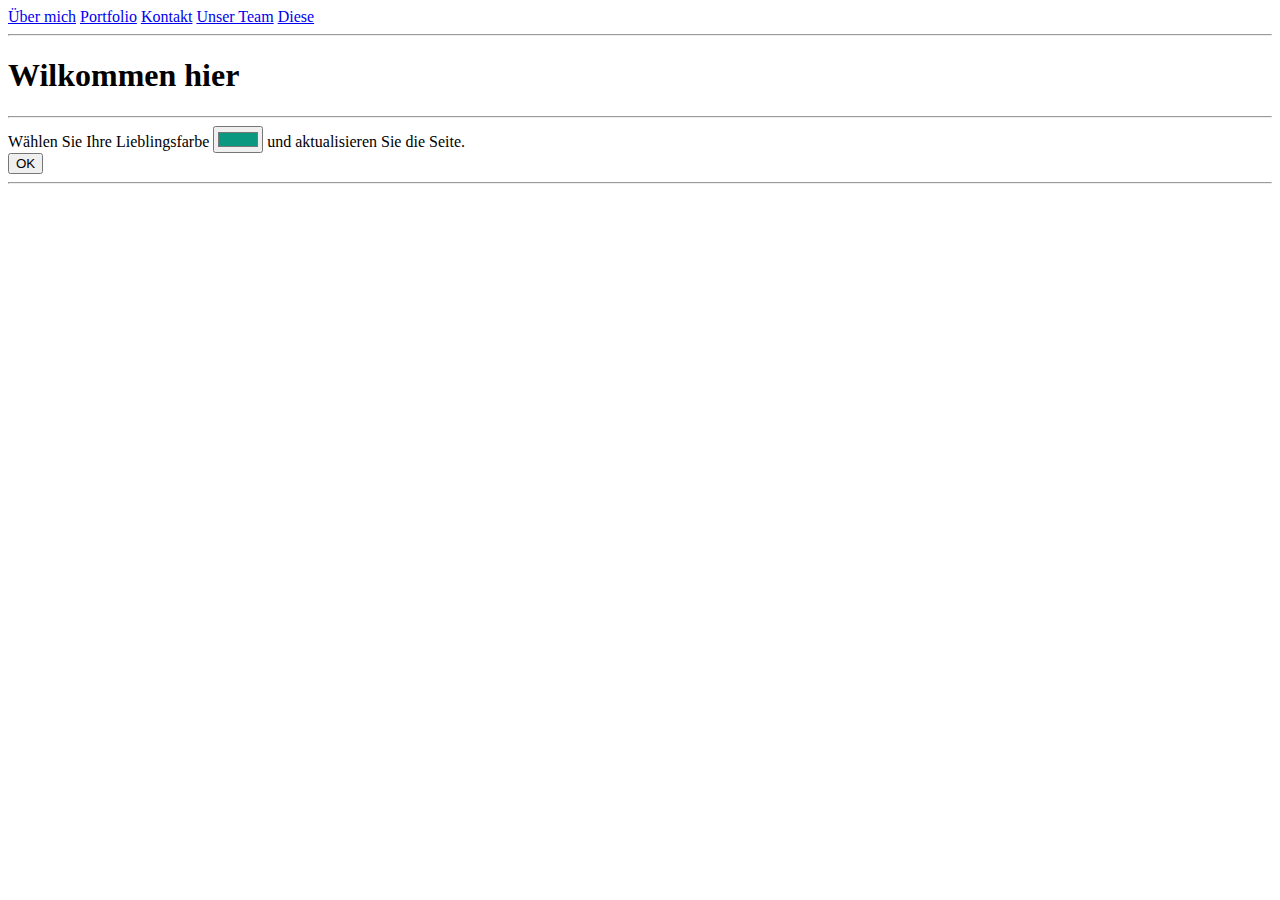
<file: WebProjektShtaninNikolay/index.html>
<!DOCTYPE html>
<html lang="de">
<head>
    <meta charset="UTF-8">
    <title>Web-Projekt von Nikolay Shtanin</title>
    <!--link rel="stylesheet" href="style.css"-->
    <link href="https://cdn.jsdelivr.net/npm/bootstrap@5.3.0-alpha3/dist/css/bootstrap.min.css" 
          rel="stylesheet" crossorigin="anonymous"
          integrity="sha384-KK94CHFLLe+nY2dmCWGMq91rCGa5gtU4mk92HdvYe+M/SXH301p5ILy+dN9+nJOZ">
</head>
<body>
    <div id = "navigation">
        <a href="../team/ShtaninNikolay.html">Über mich</a>
        <a href="projects.html">Portfolio</a>
        <a href="contact.html">Kontakt</a>
        <a href="team.html">Unser Team</a> 
        <a href="index.html">Diese</a>
        <hr>
    </div>
    <h1>Wilkommen hier</h1>
    <hr>
    <div>
        <form action="app.js">
            <label for="color">Wählen Sie Ihre Lieblingsfarbe</label>
            <input type="color" name="color" id="color" value="#0B9880">
            und aktualisieren Sie die Seite. <br>
            <button type="submit" id="okBtn">OK</button>
        </form>
        <hr>
    </div>
    <script src="https://cdn.jsdelivr.net/npm/bootstrap@5.3.0-alpha3/dist/js/bootstrap.bundle.min.js" 
        integrity="sha384-ENjdO4Dr2bkBIFxQpeoTz1HIcje39Wm4jDKdf19U8gI4ddQ3GYNS7NTKfAdVQSZe" crossorigin="anonymous">
    </script>
    <!--script src="app.js"  type="module"></script-->
</body>
</html>
</file>
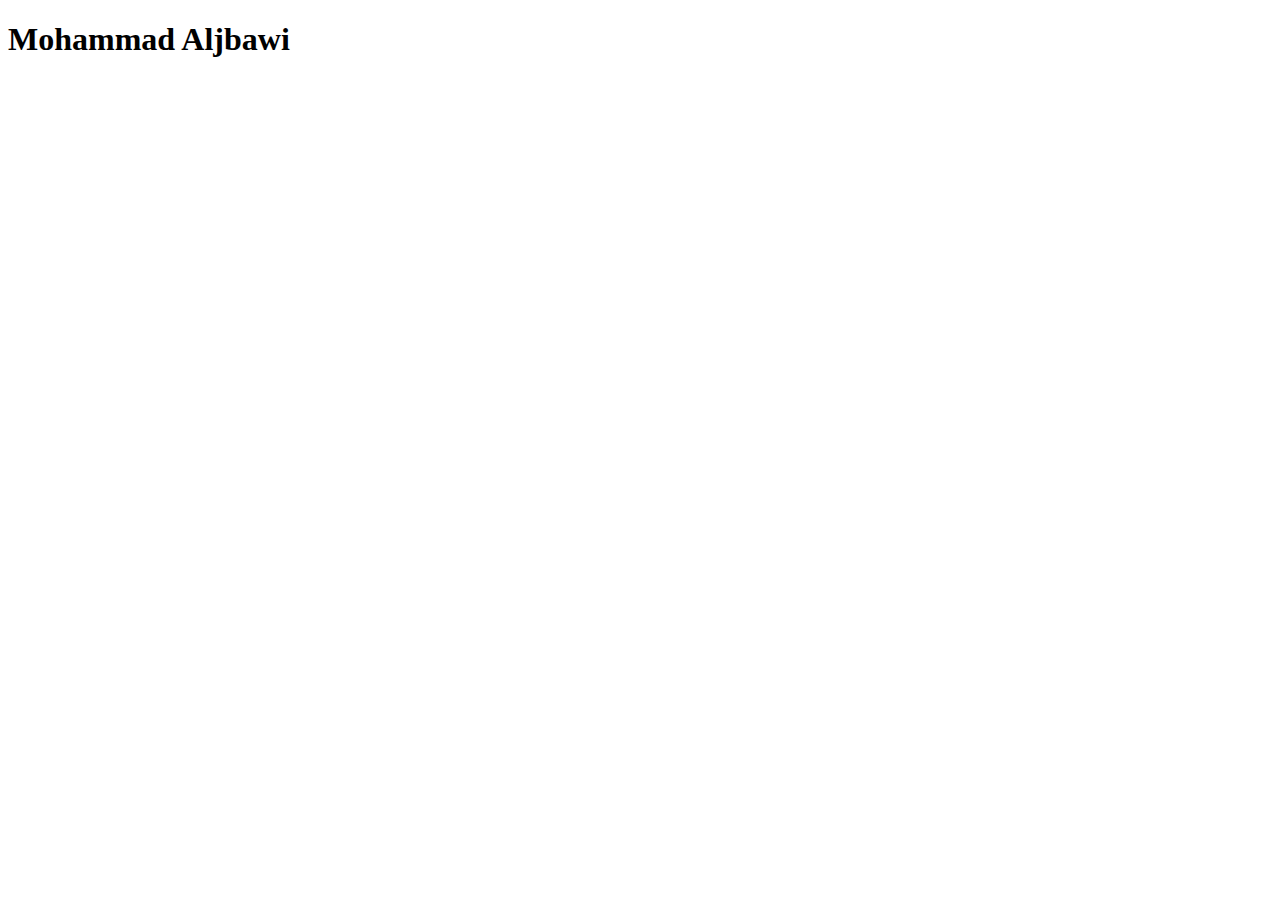
<file: team/AljbawiMohammad.html>
<!DOCTYPE html>
<html lang="en">
<head>
    <meta charset="UTF-8">
    <meta http-equiv="X-UA-Compatible" content="IE=edge">
    <meta name="viewport" content="width=device-width, initial-scale=1.0">
    <title>Mohammad Aljbawi</title>
</head>
<body>
    <h1>Mohammad Aljbawi</h1>
</body>
</html>
</file>
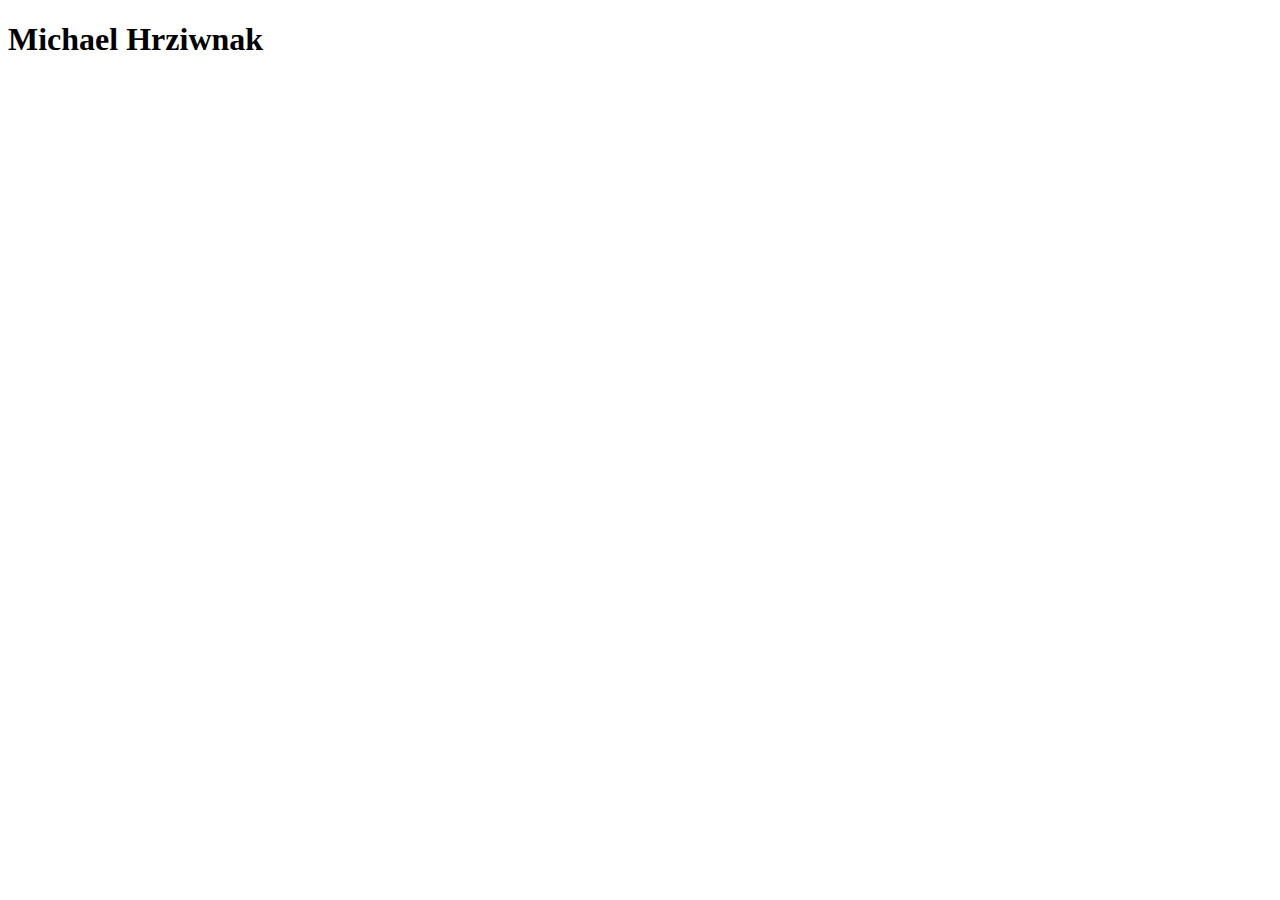
<file: team/HrziwnakMichael.html>
<!DOCTYPE html>
<html lang="en">
<head>
    <meta charset="UTF-8">
    <meta http-equiv="X-UA-Compatible" content="IE=edge">
    <meta name="viewport" content="width=device-width, initial-scale=1.0">
    <title>Michael Hrziwnak</title>
</head>
<body>
    <h1>Michael Hrziwnak</h1>
    
</body>
</html>
</file>
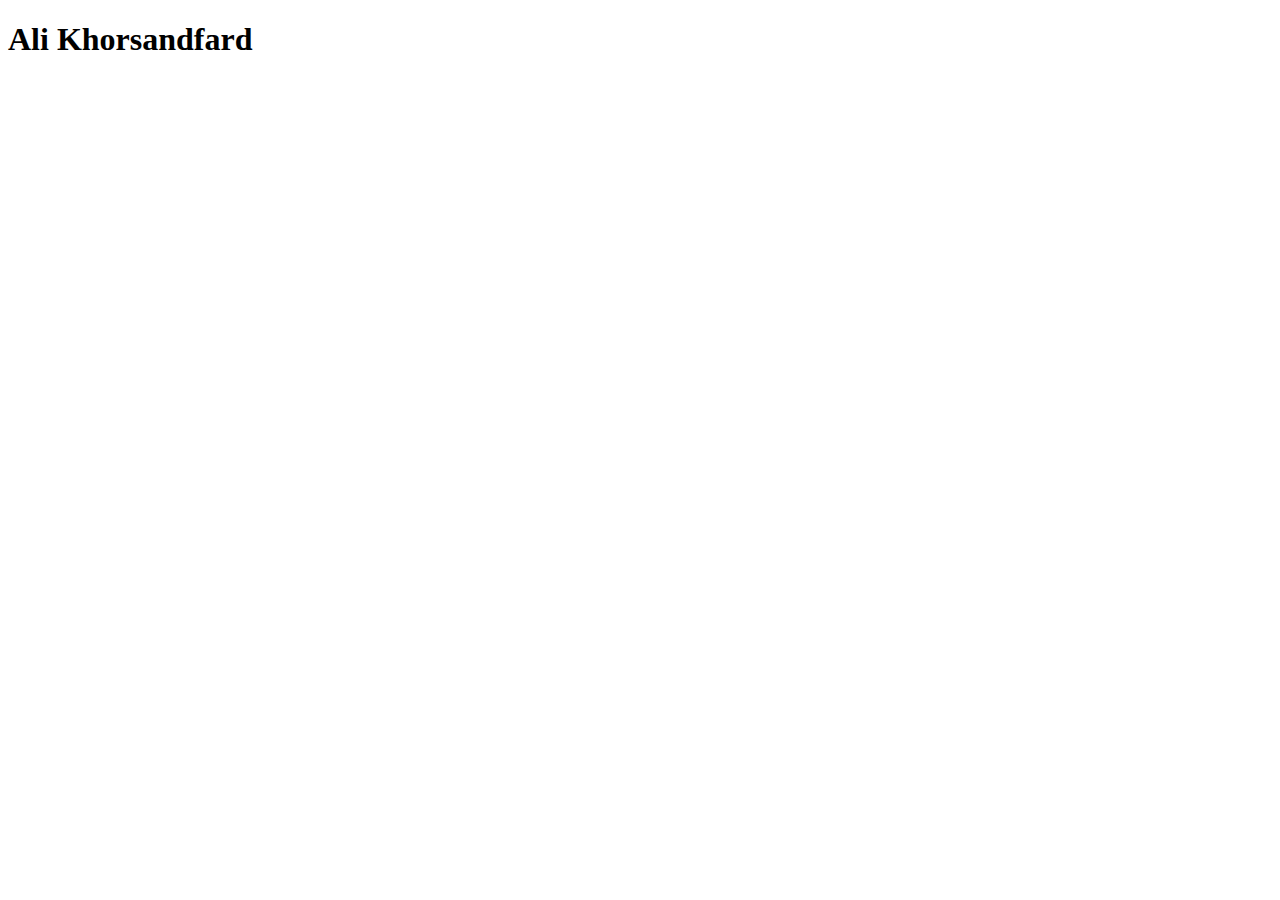
<file: team/khorsandfardAli.html>
<!DOCTYPE html>
<head>
    <meta charset="UTF-8">
    <meta http-equiv="X-UA-Compatible" content="IE=edge">
    <meta name="viewport" content="width=device-width, initial-scale=1.0">
    <title>Ali Khorsandfard</title>
</head>
<body>
    <h1>Ali Khorsandfard</h1>
</body>
</html>
</file>
